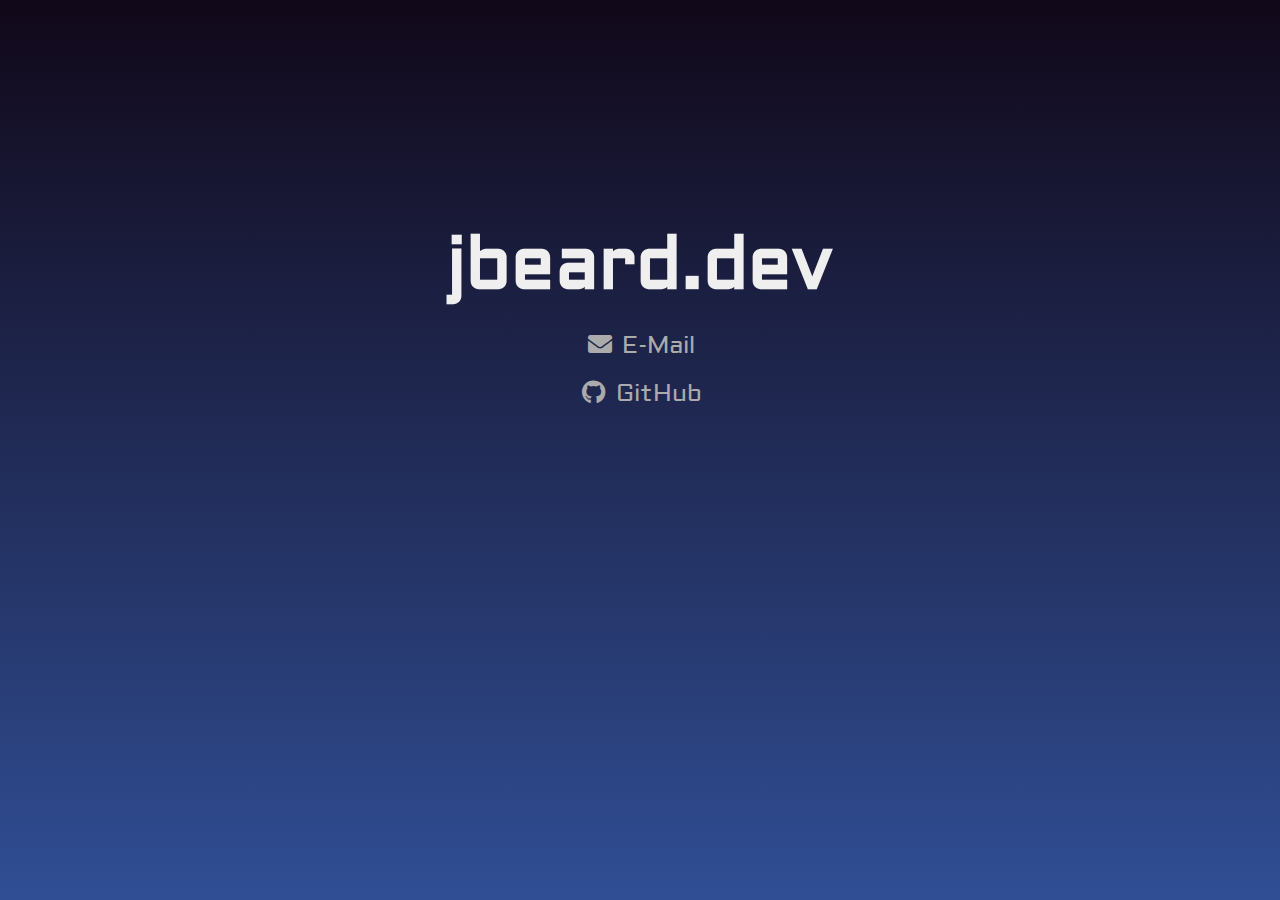
<file: index.html>
<!DOCTYPE html>
<html lang="en">
  <head>
  <meta charset="utf-8">
  <meta http-equiv="X-UA-Compatible" content="IE=edge">
  <meta name="viewport" content="width=device-width, initial-scale=1">

  <title>jbeard.dev</title>
  <meta name="description" content="jbeard.dev">

  <link rel="stylesheet" href="assets/css/main.css">
  <link href="assets/fonts/fa/css/all.css" rel="stylesheet" />
  <link rel="shortcut icon" type="image/png" href="/assets/favicon.png" >
</head>

<html>
    <head>
        <title>jbeard.dev</title>
    </head>
    <body>
        <div id="main">
            <div id="header">
                <h1>jbeard.dev</h1>
            </div>
            <div id="content">
                <ul>
                    <li>
                        <a href="mailto:hello.web@jbeard.dev" title="hello.web@jbeard.dev"><i class="fas fa-fw fa-envelope"></i>&nbsp;<span>E-Mail</span></a>
                    </li>
                    <li>
                        <a href="https://github.com/jbeard-dev"><i class="fab fa-fw fa-github"></i>&nbsp;<span>GitHub</span></a>
                    </li>
                </ul>
            </div>
        </div>
    </body>
</html>
</file>
<file: assets/css/main.css>
/*
  jbeard.dev website
  (c) 2022 jbeard.dev
*/

/* aldrich-regular - latin */
@font-face {
  font-family: 'Aldrich';
  font-style: normal;
  font-weight: 400;
  src: url('../fonts/aldrich-v11-latin-regular.eot'); /* IE9 Compat Modes */
  src: local(''),
       url('../fonts/aldrich-v11-latin-regular.eot?#iefix') format('embedded-opentype'), /* IE6-IE8 */
       url('../fonts/aldrich-v11-latin-regular.woff2') format('woff2'), /* Super Modern Browsers */
       url('../fonts/aldrich-v11-latin-regular.woff') format('woff'), /* Modern Browsers */
       url('../fonts/aldrich-v11-latin-regular.ttf') format('truetype'), /* Safari, Android, iOS */
       url('../fonts/aldrich-v11-latin-regular.svg#Aldrich') format('svg'); /* Legacy iOS */
}

* {
  margin: 0;
  padding: 0;
  font-family: 'Aldrich';
}

body {
  background: linear-gradient(#110819, #304E94, #46335A);
  background-size: 400% 400%;
  font-size: calc(26px + (26 - 12) * ((100vw - 300px) / (1600 - 300)));
}

#header a {
  text-decoration: none;
  color: #efefef;
}

#header a:hover {
  color: #AB2929;
}

#main {
  text-align: center;
  padding: 20px;
  margin: 0 auto;
  margin-top: 200px;
  color: #efefef;
}

#content {
  margin-top: 20px;
  font-size: 24px;
}

#content ul {
  list-style-type: none;
  list-style-position: inside;
}
#content li {
  margin: 8px 0 18px 0;
}

#content a {
  color: #ABABAB;
  text-decoration: none;
}

#content a:hover {
  text-decoration: underline;
  color: #fff;
}
</file>
